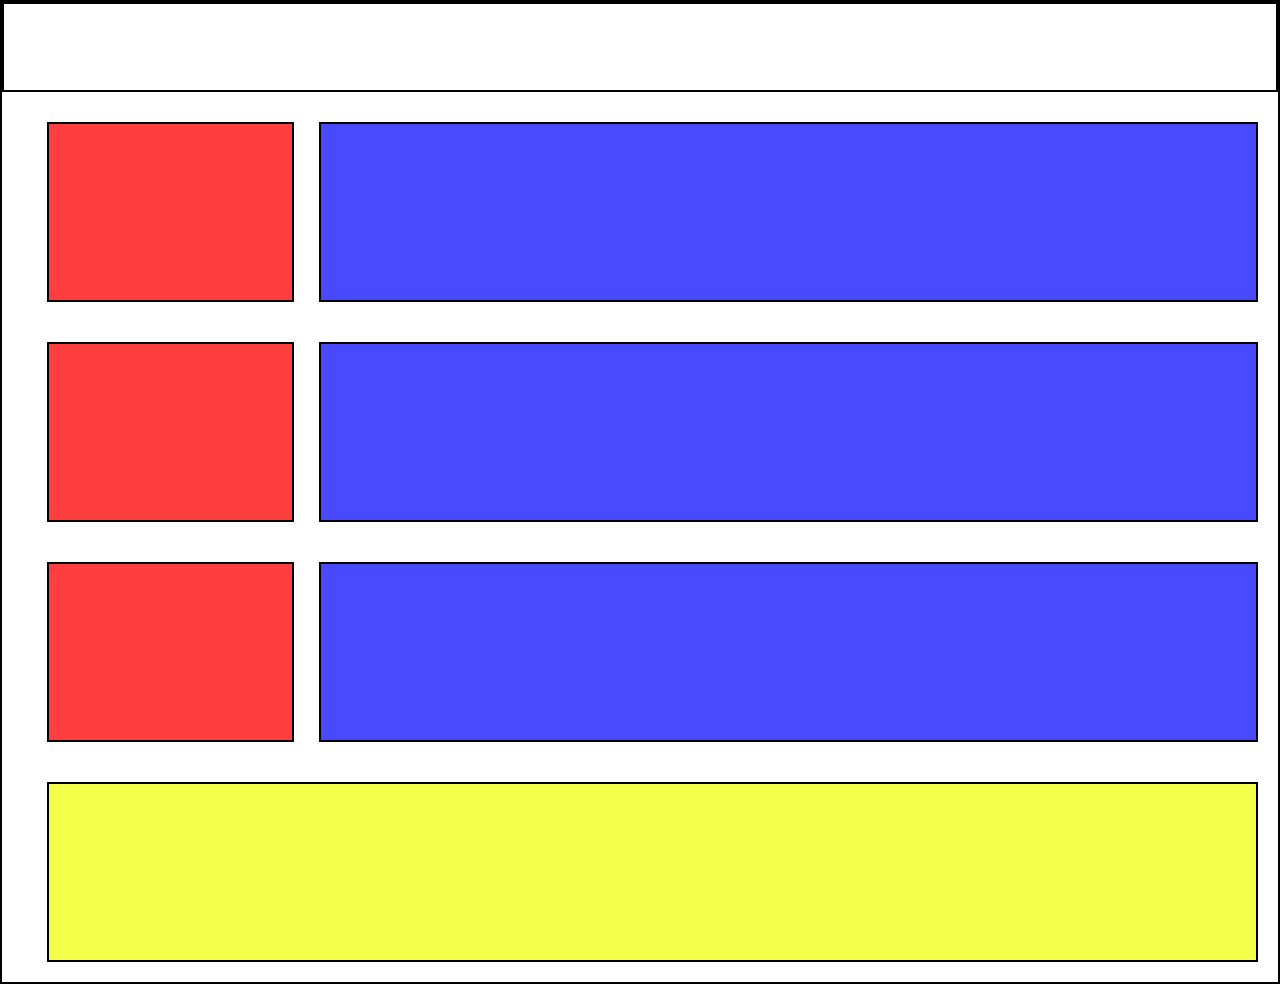
<file: Mock-1/index.html>
<!DOCTYPE html>
<html lang="en">

<head>
    <meta charset="UTF-8">
    <meta http-equiv="X-UA-Compatible" content="IE=edge">
    <meta name="viewport" content="width=device-width, initial-scale=1.0">
    <title>Mock 1</title>
    <link rel="stylesheet" href="./css/style.css">
</head>

<body>
    <div class="main_body">
        <div class="header-box">
        </div>
        <div class="container-box">
            <div class="child-box1"></div>
            <div class="child-box"></div>
        </div>
        <div class="container-box">
            <div class="child-box1"></div>
            <div class="child-box"></div>
        </div>
        <div class="container-box">
            <div class="child-box1"></div>
            <div class="child-box"></div>
        </div>
        <div class="container-box">
            <div class="child-box2"></div>
        </div>

    </div>
</body>

</html>
</file>
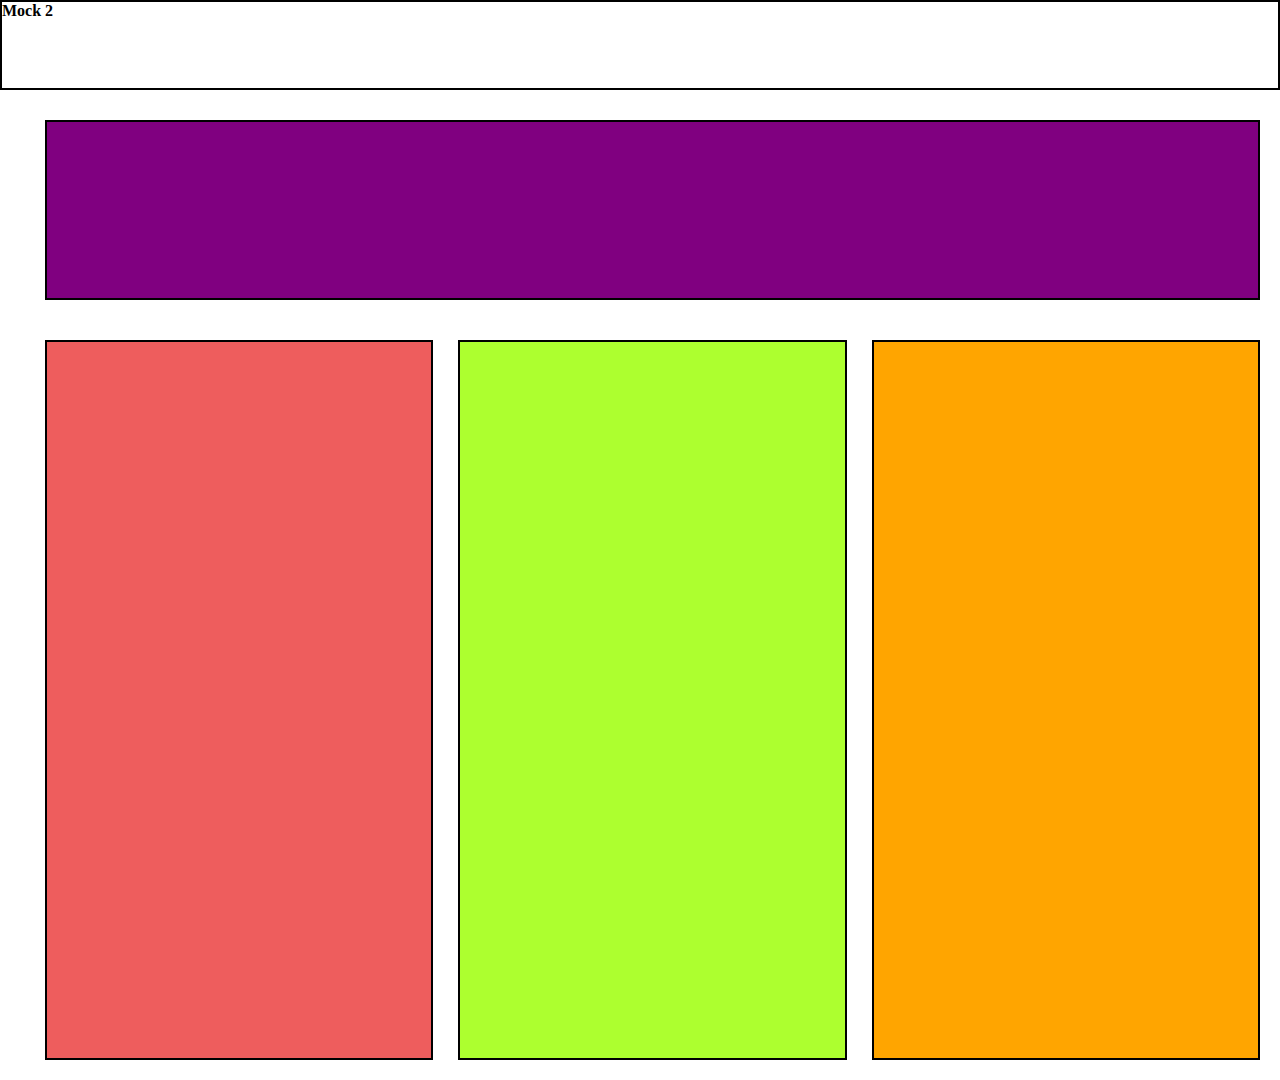
<file: Mock-2/index.html>
<!DOCTYPE html>
<html lang="en">

<head>
    <meta charset="UTF-8">
    <meta http-equiv="X-UA-Compatible" content="IE=edge">
    <meta name="viewport" content="width=device-width, initial-scale=1.0">
    <title>Mock-2</title>
    <link rel="stylesheet" href="./css/style.css">
</head>

<body>
    <div class="main-body">
        <div class="header-box">
            <strong>Mock 2</strong>
        </div>
        <div class="container-box">
            <div class="child-box"></div>
        </div>
        <div class="container-box">
            <div class="child-box1"></div>
            <div class="child-box2"></div>
            <div class="child-box3"></div>
        </div>


    </div>
</body>

</html>
</file>
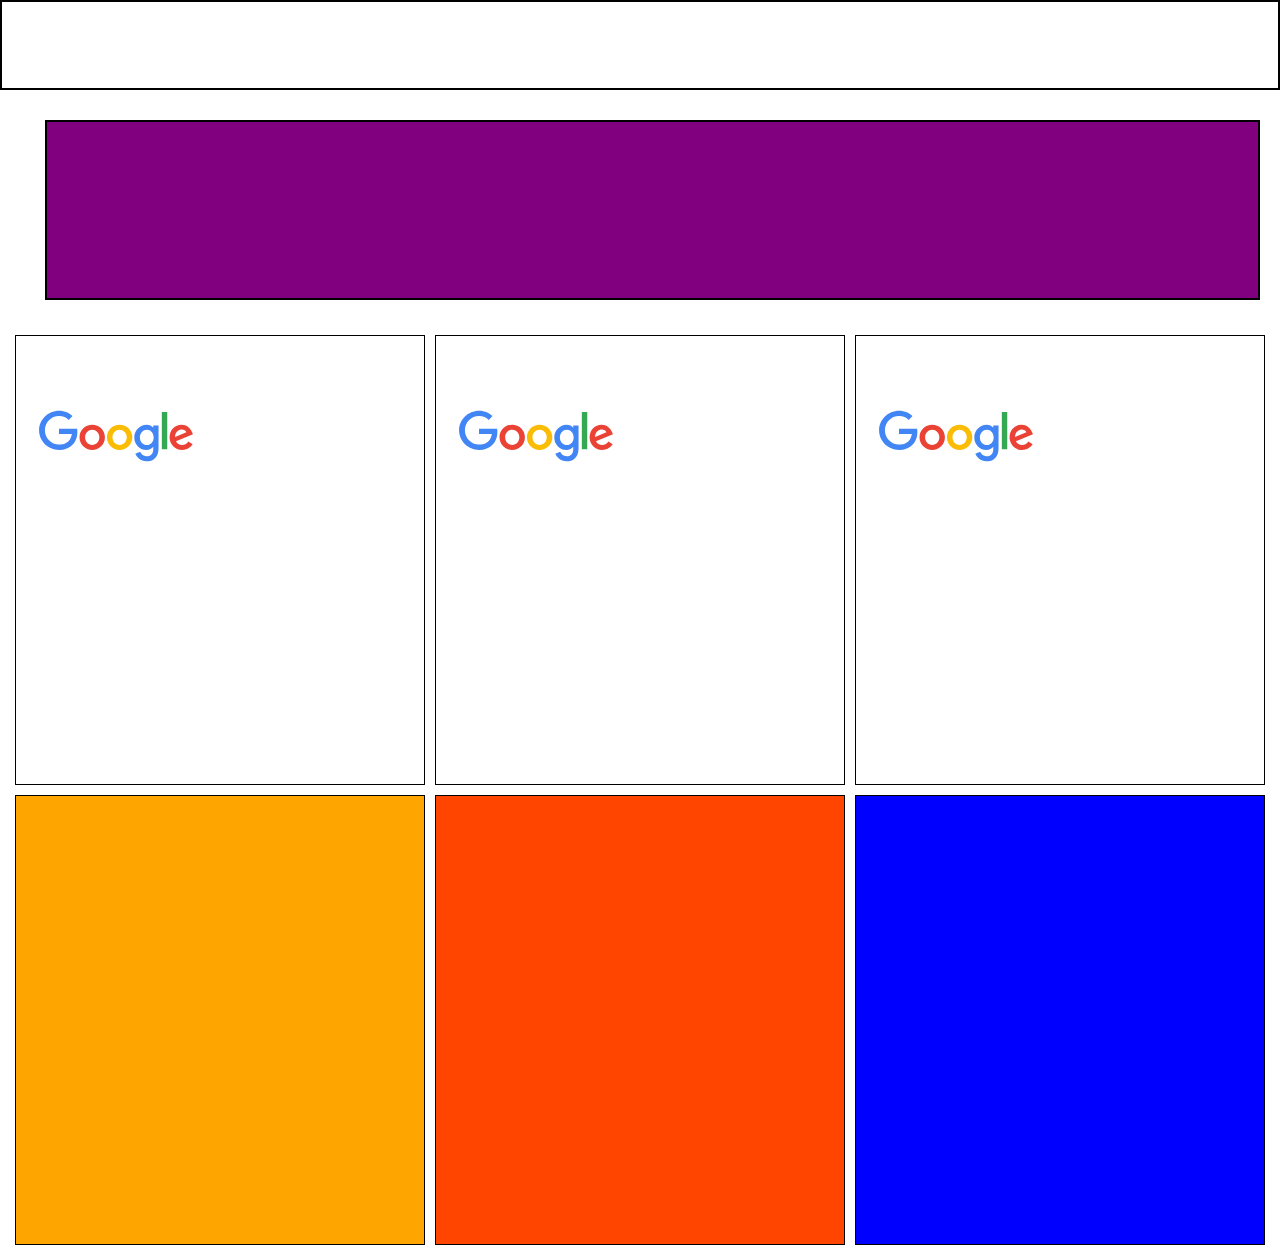
<file: Mock-3/index.html>
<!DOCTYPE html>
<html lang="en">

<head>
    <meta charset="UTF-8">
    <meta http-equiv="X-UA-Compatible" content="IE=edge">
    <meta name="viewport" content="width=device-width, initial-scale=1.0">
    <link rel="stylesheet" href="./style.css/style.css">
    <title>Mock-3</title>
</head>

<body>
    <div class="main-body">
        <div class="header-box"></div>
        <div class="container-box">
            <div class="child-box"></div>
        </div>
        <div class="container-box2">
            <div class="item-box1">
                <img src="../img/Google-Logo.wine.svg" width=200 " height="200 " alt=" ">
            </div>
            <div class="item-box1 ">
                <img src="../img/Google-Logo.wine.svg " width=200 " height="200 " alt=" ">
            </div>
            <div class="item-box1 ">
                <img src="../img/Google-Logo.wine.svg" width=200 " height="200 " alt=" ">
            </div>
            <div class="item-box4 "></div>
            <div class="item-box5 "></div>
            <div class="item-box6 "></div>
        </div>

    </div>
</body>

</html>
</file>
<file: Mock-1/css/style.css>
* {
        padding: 0px;
        margin: 0px;
        box-sizing: border-box;
    }
    
    .main_body {
        border: 2px solid black;
        width: 100%;
    }
    
    .header-box {
        width: 100%;
        height: 10vh;
        border: 2px solid black;
        margin-bottom: 10px;
    }
    
    .container-box {
        display: flex;
        padding: 20px;
    }
    
    .child-box1 {
        width: 20%;
        height: 20vh;
        border: 2px solid black;
        margin-left: 25px;
        background-color: rgba(255, 0, 0, 0.753);
    }
    
    .child-box {
        width: 20%;
        height: 20vh;
        border: 2px solid black;
        margin-left: 25px;
        flex-grow: 1;
        background-color: rgba(0, 0, 255, 0.712);
    }
    
    .child-box2 {
        width: 20%;
        height: 20vh;
        border: 2px solid black;
        margin-left: 25px;
        flex-grow: 1;
        background-color: rgba(238, 255, 0, 0.712);
    }
</file>
<file: Mock-2/css/style.css>
* {
            padding: 0px;
            margin: 0px;
            box-sizing: border-box;
        }
        
        .main_body {
            border: 2px solid black;
            width: 100%;
        }
        
        .header-box {
            width: 100%;
            height: 10vh;
            border: 2px solid black;
            margin-bottom: 10px;
        }
        
        .container-box {
            display: flex;
            padding: 20px;
            align-items: stretch;
        }
        
        .child-box {
            width: 20%;
            height: 20vh;
            border: 2px solid black;
            margin-left: 25px;
            flex-grow: 1;
            background-color: purple;
        }
        
        .child-box1 {
            width: 20%;
            height: 80vh;
            border: 2px solid black;
            margin-left: 25px;
            flex-grow: 1;
            background-color: rgb(238, 93, 93);
        }
        
        .child-box2 {
            width: 20%;
            height: 80vh;
            border: 2px solid black;
            margin-left: 25px;
            flex-grow: 1;
            background-color: greenyellow;
        }
        
        .child-box3 {
            width: 20%;
            height: 80vh;
            border: 2px solid black;
            margin-left: 25px;
            flex-grow: 1;
            background-color: orange;
        }
</file>
<file: Mock-3/style.css/style.css>
* {
    padding: 0px;
    margin: 0px;
    box-sizing: border-box;
}

.main_body {
    border: 2px solid black;
    width: 100%;
    padding: 30px;
}

.header-box {
    width: 100%;
    height: 10vh;
    border: 2px solid black;
    margin-bottom: 10px;
}

.container-box {
    display: flex;
    padding: 20px;
}

.child-box {
    width: 30%;
    height: 20vh;
    border: 2px solid black;
    margin-left: 25px;
    flex-grow: 1;
    background-color: purple;
}

.container-box2 {
    display: grid;
    grid-template-columns: auto auto auto;
    padding: 15px;
    width: 100%;
    column-gap: 10px;
    row-gap: 10px;
}

.item-box1 {
    border: 1px solid black;
    width: 100%;
    height: 50vh;
}

.item-box4 {
    background-color: orange;
    border: 1px solid black;
    width: 100%;
    height: 50vh;
}

.item-box5 {
    background-color: orangered;
    border: 1px solid black;
    width: 100%;
    height: 50vh;
}

.item-box6 {
    background-color: blue;
    border: 1px solid black;
    width: 100%;
    height: 50vh;
}
</file>
